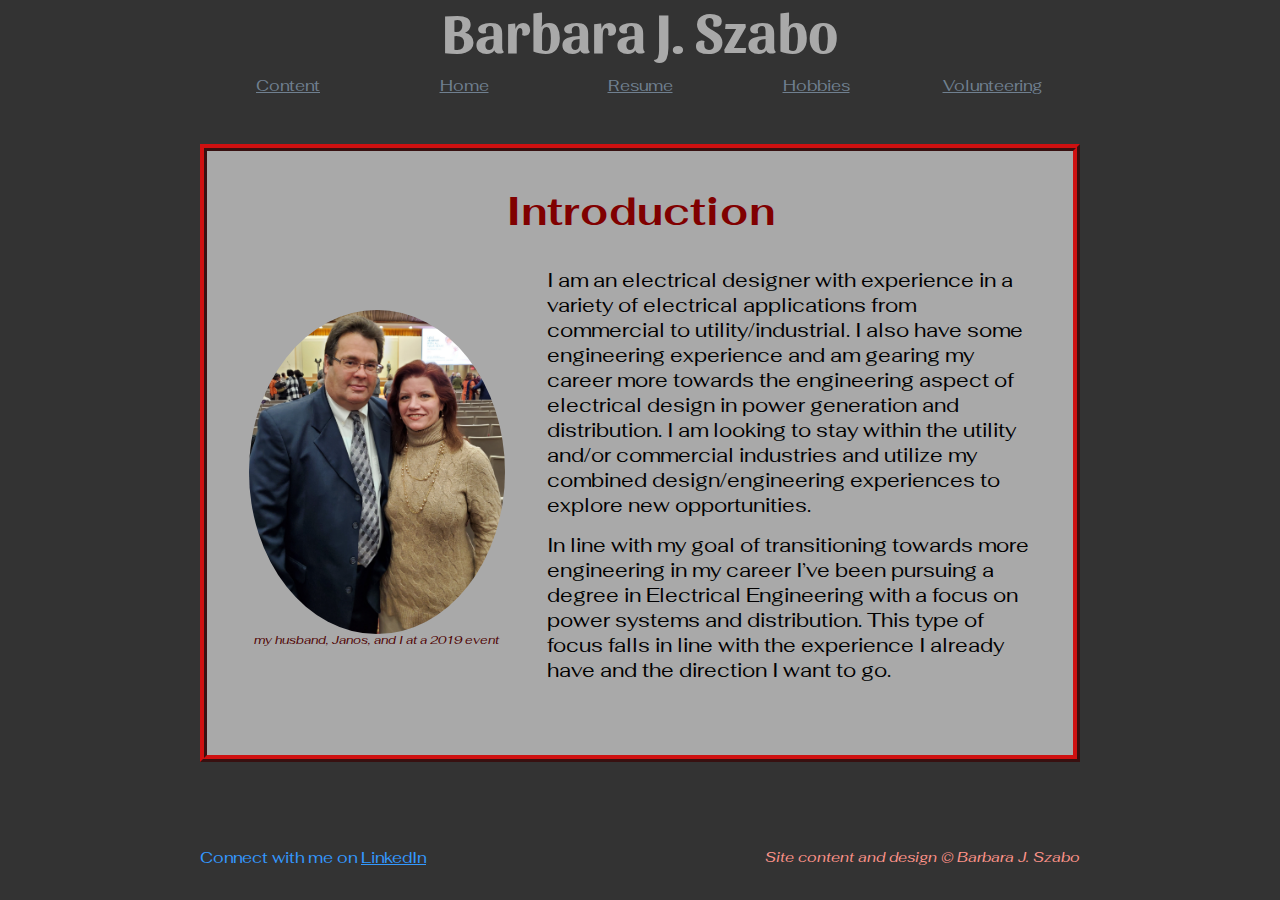
<file: index.html>
<!DOCTYPE html>

<html lang="en" id="home-page">

<head>
  <meta charset="utf-8" />
  <meta name="viewport" content="width=device,width,initial-scale=1.0,shrink-to-fit=no" />
  <title>Barbara J. Szabo: Main</title>
  <link href="https://fonts.googleapis.com/css?family=Fahkwang:400,700%7CSansita:400,799%7CPrompt&display=swap"
  rel="stylesheet">
  <link rel="stylesheet" media="screen" href="assets/css/screen.css" />
</head>

<body>
  <header id="header">
    <h1>Barbara J. Szabo</h1>
    <nav id="navigation">
      <ul class="navigation">
        <li class="accessibility"><a href="#content">Content</a></li>
        <!--home not needed at this time
        <li><a href="/">Home</a></li>
      -->
        <li><a href="#home">Home</a></li>
        <!--<li><a href="#work">Experience Summary</a></li>-->
        <li><a href="resume/">Resume</a></li>
        <li><a href="hobbies/">Hobbies</a></li>
        <li><a href="volunteer/">Volunteering</a></li>
      </ul>
    </nav>
  </header>

  <main id="content">
    <section id="about">
      <h2>Introduction</h2>
      <figure>
        <img
          src="media/usat2019assembly.jpg"
          alt="photo of my husband, Janos, and I at a 2019 event">
          <figcaption>my husband, Janos, and I at a 2019 event</figcaption>
      </figure>
      <div class="summary">
        <p>
          I am an electrical designer with experience in a variety of electrical applications from
          commercial to utility/industrial. I also have some engineering experience and am gearing
          my career more towards the engineering aspect of electrical design in power generation and
          distribution. I am looking to stay within the utility and/or commercial industries and
          utilize my combined design/engineering experiences to explore new opportunities.
        </p>
        <p>
          In line with my goal of transitioning towards more engineering in my  career I’ve been
          pursuing a degree in Electrical Engineering with a focus on power  systems and
          distribution. This type of focus falls in line with the experience I already have and the
          direction I want to go.
        </p>
      </div>
    </section>
    <!-- commented out while I decide if I will keep this or not
    <section id="work" class="work">
      <h2>Work Experience</h2>
      <p class="direction">To view my Resume please click <a href="resume/">here.</a>
        <p>
          My work experience includes layouts of lighting, power, conduit, grounding, equipment and
          fire detection/notification systems. I utilize the NEC, NFPA, Life Safety Code, and numerous
          other building codes as well as company and client standards in creating the designs for the
          required systems.
        </p>
        <p>
          Additionally, I’ve done power analysis, fault current calculations, and lighting level
          calculations. These are done in order to determine designs meet requirements and/or to
          determine what may be needed in order to complete a proper design.
        </p>
        <p>
          Below are a couple of snapshots of portions of lighting designs I’ve worked on, one at a
          plant and one at a casino.
        </p>
      <figure class="wp">
        <img
          src="media/lightinglayoutsample.jpg"
          alt="photo of a portion of a lighting layout I've done at a plant">
          <figcaption>portion of a lighting layout I've done at a plant</figcaption>
      </figure>
      <figure class="wp">
        <img
          src="media/lightinglayoutsample2.jpg"
          alt="photo of a portion of a lighting layout I've done at a casino">
          <figcaption>portion of a lighting layout I've done at a casino.</figcaption>
      </figure>
      <h4>Companies where I have been employed:</h4>
      <ul class="projects">
        <li>Doyan & Associates (Chicago, IL)</li>
        <li>Universal Systems (Flint, MI)</li>
        <li><a href="http://www.tha-flint.com/">THA Architects Engineers</a> (Flint, MI)</li>
        <li><a href="https://sargentlundy.com/">Sargent & Lundy</a> (Chicago, IL)</li>
      </ul>
      <h4>Clients for whom I have done projects:</h4>
      <ul class="projects">
        <li>ComEd</li>
        <li>BGE</li>
        <li>Lake Fenton High School</li>
        <li>MEC</li>
        <li>Duke Energy</li>
        <li>Flint Schools</li>
      </ul>
    </section>
  -->
    <footer>
      <ul class=ft>
        <li class=lil>Connect with me on <a href="https://www.linkedin.com/in/barbara-szabo-33210040/">LinkedIn</a></li>
        <li class="cr"><small>Site content and design © Barbara J. Szabo</small></li>
      </ul>
    </footer>

  </main>
</body>
</html>
</file>
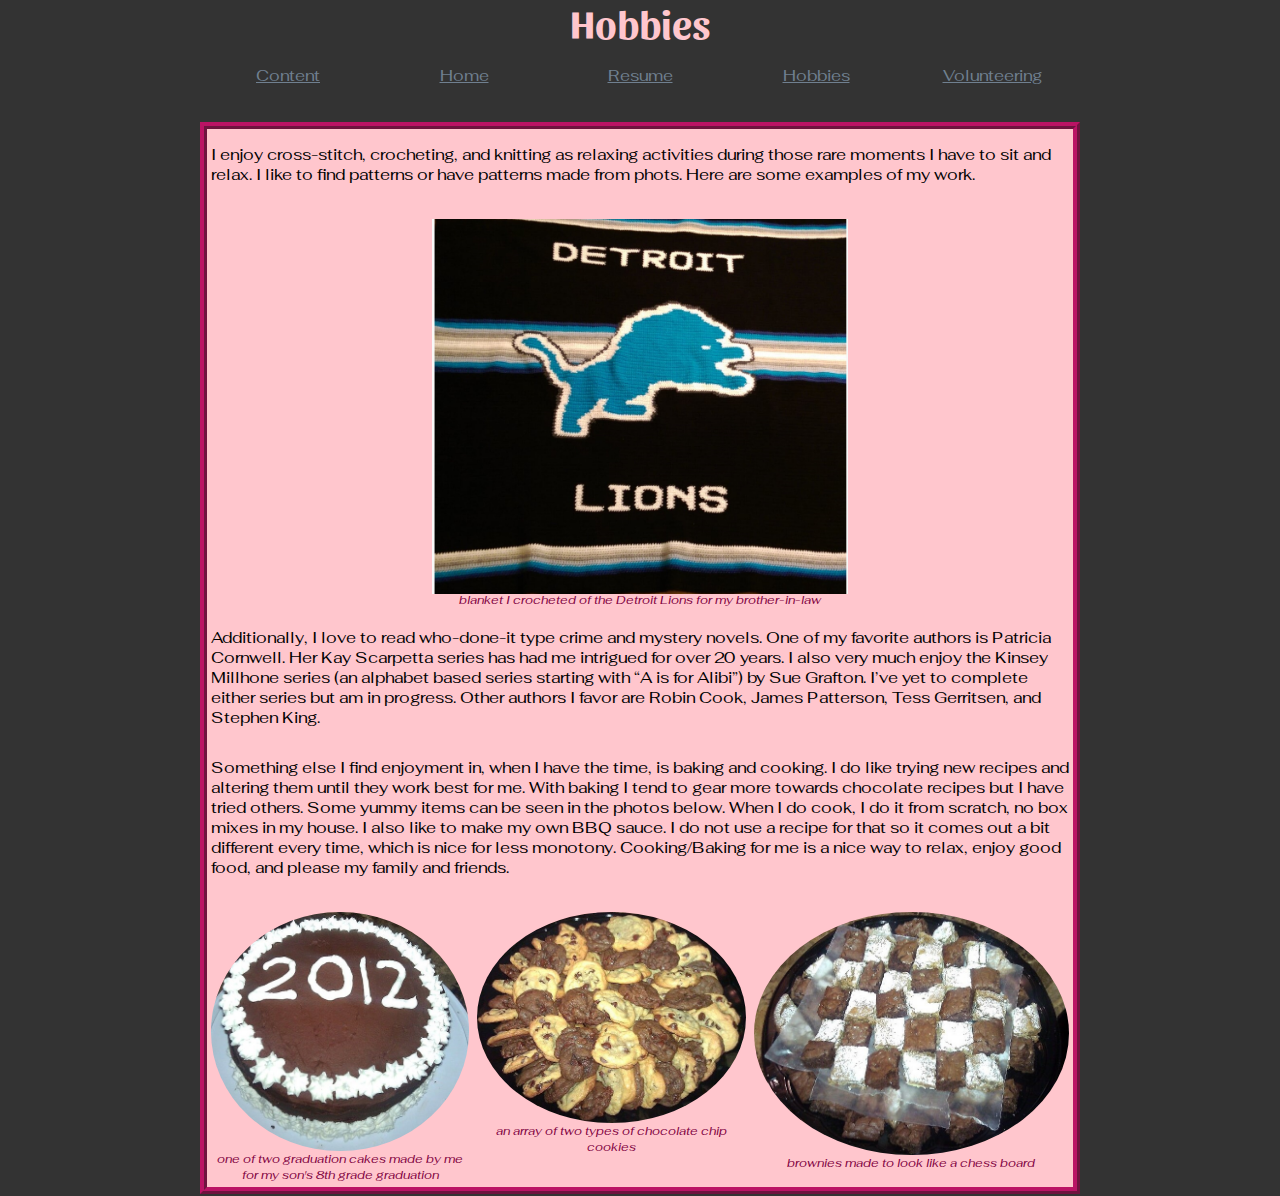
<file: hobbies/index.html>
<!DOCTYPE html>

<html lang="en" id="hobbies-page">

<head>
  <meta charset="utf-8" />
  <meta name="viewport" content="width=device,width,initial-scale=1.0,shrink-to-fit=no" />
  <title>Barbara J. Szabo: Main</title>
  <link href="https://fonts.googleapis.com/css?family=Fahkwang:400,700%7CSansita:400,799%7CPrompt&display=swap"
  rel="stylesheet">
  <link rel="stylesheet" media="screen" href="../assets/css/screen.css" />
</head>

<body>
  <header id="header">
    <h1>Hobbies</h1>
    <nav id="navigation">
      <ul class="navigation">
        <li class="accessibility"><a href="#content">Content</a></li>
        <!--home not needed at this time
        <li><a href="/">Home</a></li>
      -->
        <li><a href="../"> Home</a></li>
        <li><a href="../resume/">Resume</a></li>
        <li><a href="#hobbies">Hobbies</a></li>
        <li><a href="../volunteer">Volunteering</a></li>
      </ul>
    </nav>
  </header>

  <main id="content">
    <section id="hobby">
      <p>
        I enjoy cross-stitch, crocheting, and knitting as relaxing activities during those rare
        moments I have to sit and relax. I like to find patterns or have patterns made from phots.
        Here are some examples of my work.
      </p>
      <figure>
        <img
          src="../media/detroitlionsblanket.jpg"
          alt="photo of a Detroit Lions crocheted blanket">
          <figcaption>blanket I crocheted of the Detroit Lions for my brother-in-law</figcaption>
      </figure>
      <p>
        Additionally, I love to read who-done-it type crime and mystery novels. One of my favorite
        authors is Patricia Cornwell. Her Kay Scarpetta series has had me intrigued for over 20
        years. I also very much enjoy the Kinsey Millhone series (an alphabet based series starting
        with “A is for Alibi”) by Sue Grafton. I’ve yet to complete either series but am in
        progress. Other authors I favor are Robin Cook, James Patterson, Tess Gerritsen, and Stephen
        King.
      </p>
      <p>
        Something else I find enjoyment in, when I have the time, is baking and cooking. I do like
        trying new recipes and altering them until they work best for me. With baking I tend to gear
        more towards chocolate recipes but I have tried others. Some yummy items can be seen in the
        photos below. When I do cook, I do it from scratch, no box mixes in my house. I also like to
        make my own BBQ sauce. I do not use a recipe for that so it comes out a bit different every
        time, which is nice for less monotony. Cooking/Baking for me is a nice way to relax, enjoy
        good food, and please my family and friends.
      </p>
      <ul class="cooking">
        <li><figure>
          <img
            src="../media/gradcake1.jpg"
            alt="photo of one of the cakes made for my son's 8th grade graduation">
            <figcaption>one of two graduation cakes made by me for my son's 8th grade graduation</figcaption>
          </figure></li>
        <li><figure>
          <img
            src="../media/cookies.jpg"
            alt="photo of an array of a two types of chocolate chip cookies">
            <figcaption>an array of two types of chocolate chip cookies</figcaption>
        </figure></li>
        <li><figure>
          <img
            src="../media/browniechessboard.jpg"
            alt="photo of brownies made to look like a chess board">
            <figcaption>brownies made to look like a chess board</figcaption>
        </figure></li>
      </ul>
    </section>
  </main>
</body>
</html>
</file>
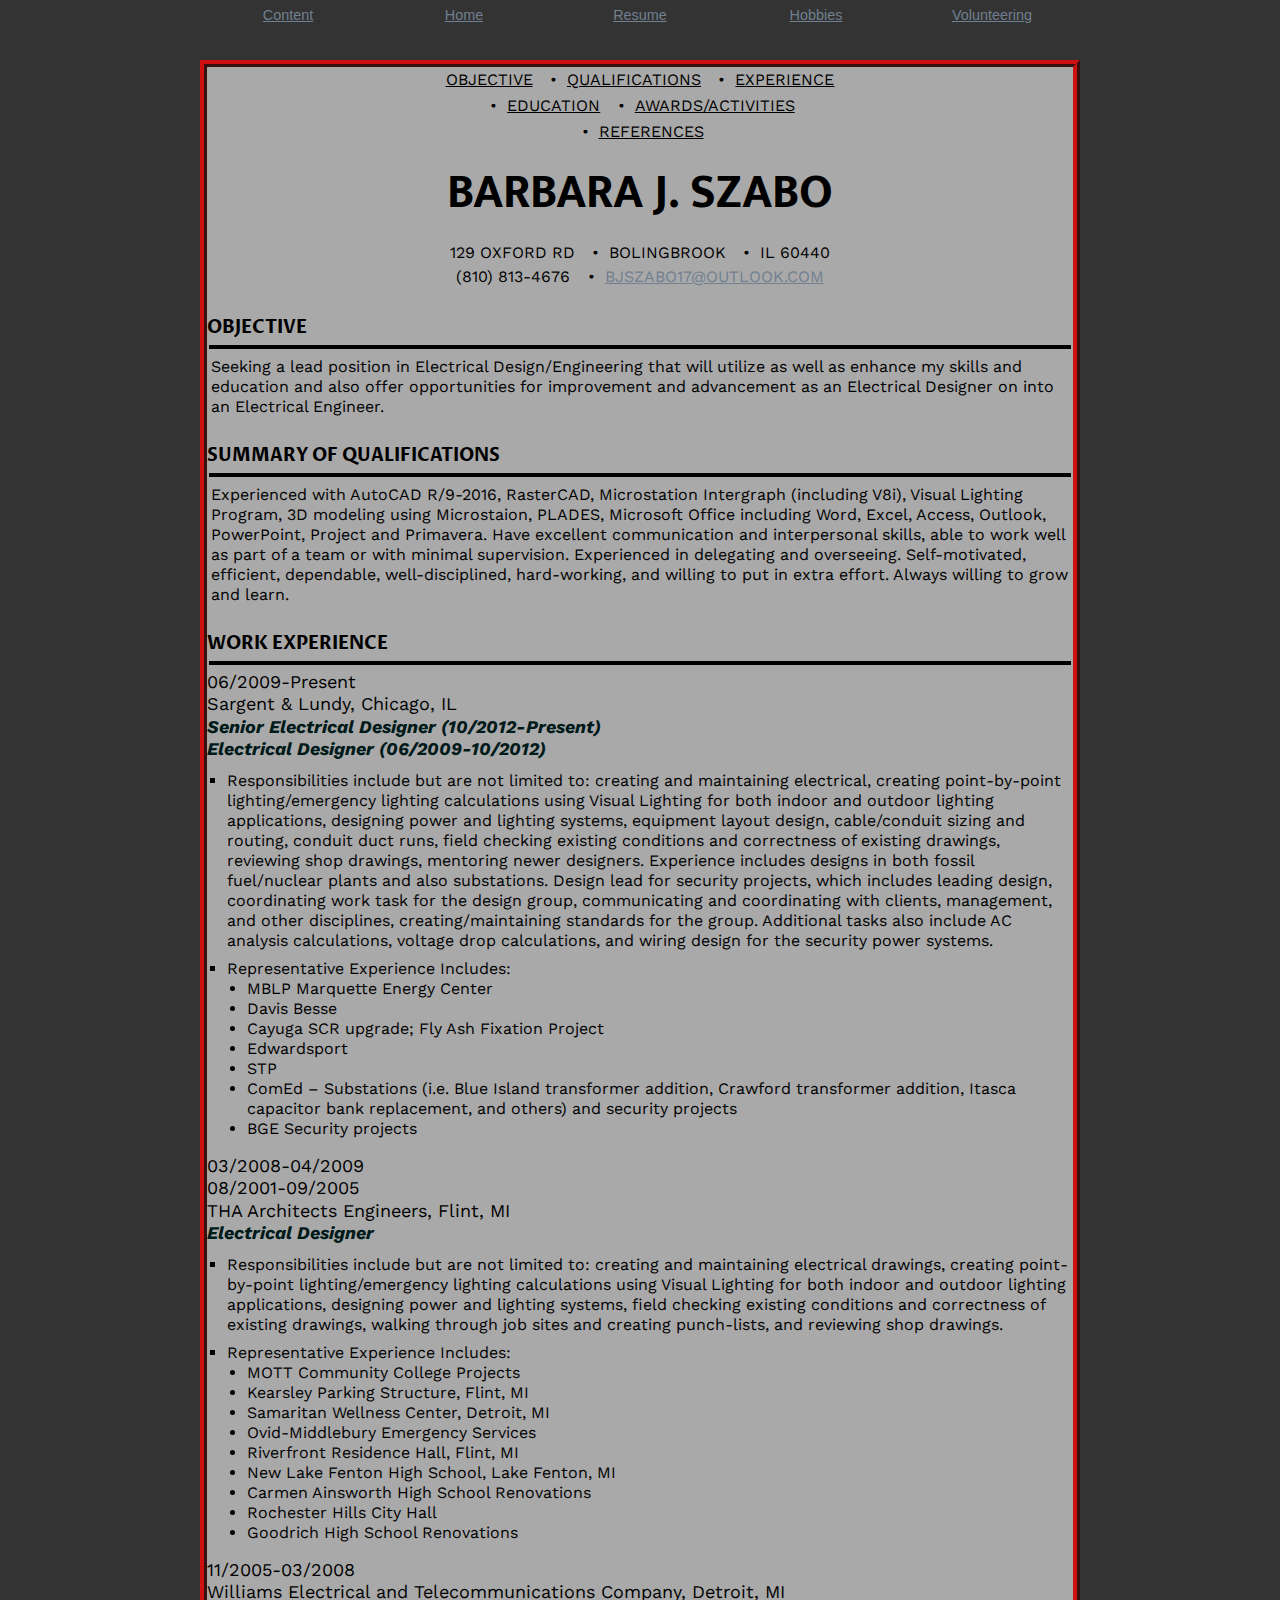
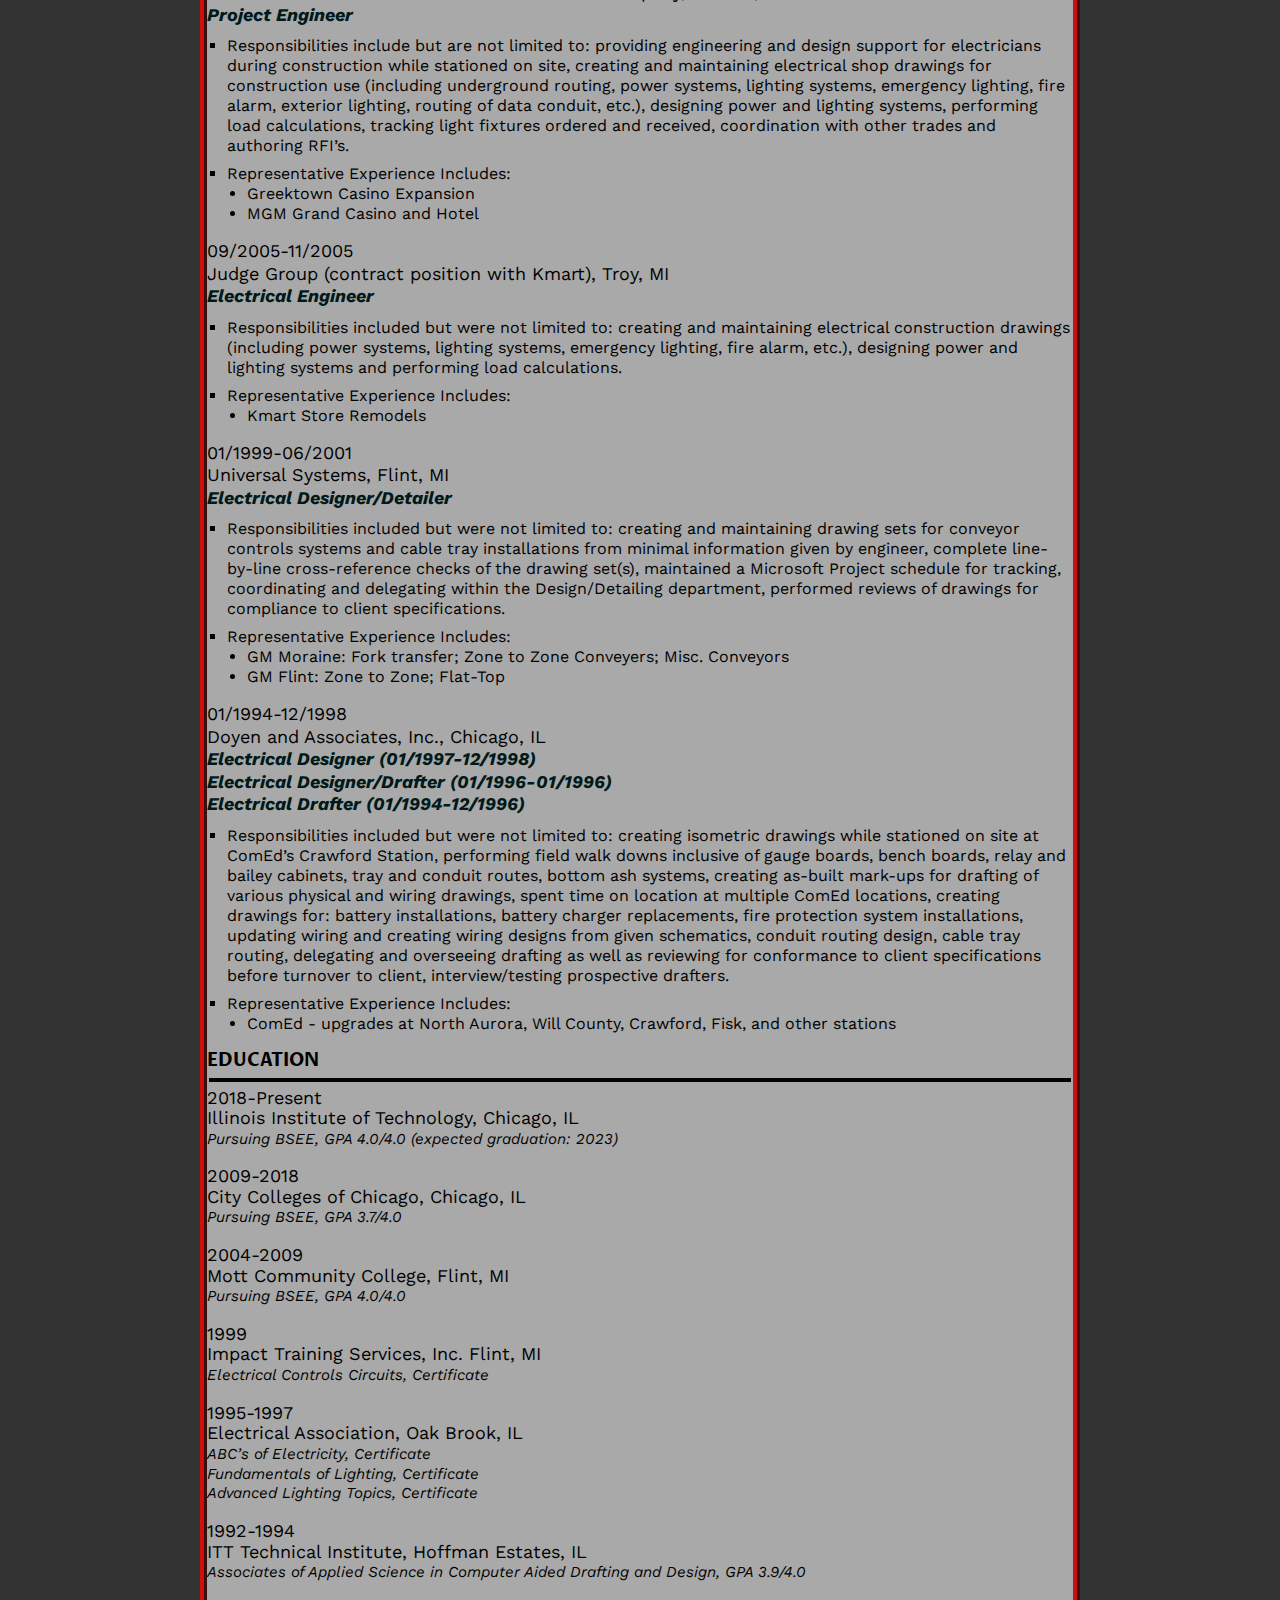
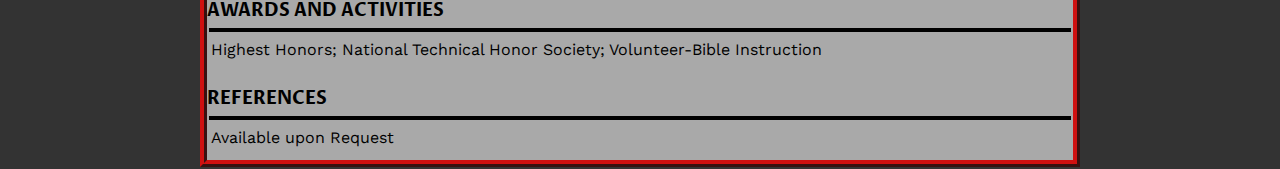
<file: resume/index.html>
<!DOCTYPE html>

<html lang="en" id="resume-page">

<head>
  <meta charset="utf-8" />
  <meta name="viewport" content="width=device,width,initial-scale=1.0,shrink-to-fit=no" />
  <title>Barbara J. Szabo: Resume</title>
  <link href="https://fonts.googleapis.com/css2?family=Mukta&family=Proza+Libre&family=Rosario:wght@300&family=Work+Sans&display=swap" rel="stylesheet">
  <link rel="stylesheet" media="screen" href="../assets/css/screen.css" />
</head>

<body>
  <header id="header">
    <nav id="navigation">
      <ul class="navigation">
        <li class="accessibility"><a href="#content">Content</a></li>
        <!--home not needed at this time
        <li><a href="/">Home</a></li>
      -->
        <li><a href="../"> Home</a></li>
        <li><a href="../resume/">Resume</a></li>
        <li><a href="../hobbies">Hobbies</a></li>
        <li><a href="../volunteer">Volunteering</a></li>
      </ul>
    </nav>
  </header>

  <main id=content class=rescontent>
    <nav id="contact" class=address>
        <ul class="resnavigation">
          <!--home not needed at this time
          <li><a href="/">Home</a></li>
        -->
          <li><a href="#objective">Objective</a></li>
          <li><a href="#qualifications">Qualifications</a></li>
          <li><a href="#experience">Experience</a></li>
          <li><a href="#education">Education</a></li>
          <li><a href="#awards">Awards/Activities</a></li>
          <li><a href="#references">References</a></li>
        </ul>
    </nav>

      <h1>Barbara J. Szabo</h1>
    <ul id="contact" class=address>
      <li>129 Oxford Rd</li>
      <li>Bolingbrook</li>
      <li>Il 60440</li>
    </ul>
    <ul class=phone>
      <li>(810) 813-4676</li>
      <li class=email><a href="mailto:bjszabo17@outlook.com">bjszabo17@outlook.com</a></li>
    </ul>

    <section id="objective">
      <h2>Objective</h2>
      <hr>
      <p>Seeking a lead position in Electrical Design/Engineering that will utilize as well as
      enhance my skills and education and also offer opportunities for improvement and advancement
      as an Electrical Designer on into an Electrical Engineer.</p>
    </section>

    <section id="qualifications">
      <h2>Summary of Qualifications</h2>
      <hr>
      <p>Experienced with AutoCAD R/9-2016, RasterCAD, Microstation Intergraph (including V8i),
      Visual Lighting Program, 3D modeling using Microstaion, PLADES, Microsoft Office including
      Word, Excel, Access, Outlook, PowerPoint, Project and Primavera. Have excellent communication
      and interpersonal skills, able to work well as part of a team or with minimal supervision.
      Experienced in delegating and overseeing. Self-motivated, efficient, dependable,
      well-disciplined, hard-working, and willing to put in extra effort. Always willing to grow and
      learn.</p>
    </section>

    <section id="experience">
      <h2>Work Experience</h2>
      <hr>
        <h3><time datetime=2009-06>06/2009</time>-Present</h3>
        <h3>Sargent & Lundy, Chicago, IL</h3>
        <h4>Senior Electrical Designer (10/2012-Present)</h4>
        <h4>Electrical Designer (06/2009-10/2012)</h4>
        <ul class=responsibilities>
          <li>Responsibilities include but are not limited to: creating and maintaining
          electrical, creating point-by-point lighting/emergency lighting calculations using
          Visual Lighting for both indoor and outdoor lighting applications, designing power and
          lighting systems, equipment layout design, cable/conduit sizing and routing, conduit
          duct runs, field checking existing conditions and correctness of existing drawings,
          reviewing shop drawings, mentoring newer designers. Experience includes designs in both
          fossil fuel/nuclear plants and also substations. Design lead for security projects,
          which includes leading design, coordinating work task for the design group,
          communicating and coordinating with clients, management, and other disciplines,
          creating/maintaining standards for the group. Additional tasks also include AC analysis
          calculations, voltage drop calculations, and wiring design for the security power
          systems.</li>
          <li>Representative Experience Includes:</li>
        </ul>
        <ul class=projlist>
          <li>MBLP Marquette Energy Center</li>
          <li>Davis Besse</li>
          <li>Cayuga SCR upgrade; Fly Ash Fixation Project</li>
          <li>Edwardsport</li>
          <li>STP</li>
          <li>ComEd – Substations (i.e. Blue Island transformer addition, Crawford transformer
          addition, Itasca capacitor bank replacement, and others) and security projects</li>
          <li>BGE Security projects</li>
        </ul>

        <h3 class=break><time datetime=2008-03>03/2008</time>-<time datetime=2009-04>04/2009</time></h3>
        <h3><time datetime=2001-08>08/2001</time>-<time datetime=2005-09>09/2005</time></h3>
        <h3>THA Architects Engineers, Flint, MI</h3>
        <h4>Electrical Designer</h4>
        <ul class=responsibilities>
          <li>Responsibilities include but are not limited to: creating and maintaining
          electrical drawings, creating point-by-point lighting/emergency lighting calculations
          using Visual Lighting for both indoor and outdoor lighting applications, designing
          power and lighting systems, field checking existing conditions and correctness of
          existing drawings, walking through job sites and creating punch-lists, and reviewing
          shop drawings.</li>
          <li>Representative Experience Includes:</li>
        </ul>
        <ul class=projlist>
          <li>MOTT Community College Projects</li>
          <li>Kearsley Parking Structure, Flint, MI</li>
          <li>Samaritan Wellness Center, Detroit, MI</li>
          <li>Ovid-Middlebury Emergency Services</li>
          <li>Riverfront Residence Hall, Flint, MI</li>
          <li>New Lake Fenton High School, Lake Fenton, MI</li>
          <li>Carmen Ainsworth High School Renovations</li>
          <li>Rochester Hills City Hall</li>
          <li>Goodrich High School Renovations</li>
        </ul>

        <h3 class=break><time datetime=2005-11>11/2005</time>-<time datetime=2008-03>03/2008</time></h3>
        <h3>Williams Electrical and Telecommunications Company, Detroit, MI</h3>
        <h4>Project Engineer</h4>
        <ul class=responsibilities>
          <li>Responsibilities include but are not limited to: providing engineering and design
          support for electricians during construction while stationed on site, creating and
          maintaining electrical shop drawings for construction use (including underground routing,
          power systems, lighting systems, emergency lighting, fire alarm, exterior lighting,
          routing of data conduit, etc.), designing power and lighting systems, performing load
          calculations, tracking light fixtures ordered and received, coordination with other trades
          and authoring RFI’s.</li>
          <li>Representative Experience Includes:</li>
        </ul>
        <ul class=projlist>
          <li>Greektown Casino Expansion</li>
          <li>MGM Grand Casino and Hotel</li>
        </ul>

        <h3 class=break><time datetime=2005-09>09/2005</time>-<time datetime=2009-11>11/2005</time></h3>
        <h3>Judge Group (contract position with Kmart), Troy, MI</h3>
        <h4>Electrical Engineer</h4>
        <ul class=responsibilities>
          <li>Responsibilities included but were not limited to: creating and maintaining electrical
          construction drawings (including power systems, lighting systems, emergency lighting, fire
          alarm, etc.), designing power and lighting systems and performing load calculations.</li>
          <li>Representative Experience Includes:</li>
        </ul>
        <ul class=projlist>
          <li>Kmart Store Remodels</li>
        </ul>

        <h3 class=break><time datetime=1999-01>01/1999</time>-<time datetime=2001-06>06/2001</time></h3>
        <h3>Universal Systems, Flint, MI</h3>
        <h4>Electrical Designer/Detailer</h4>
        <ul class=responsibilities>
          <li>Responsibilities included but were not limited to: creating and maintaining drawing
          sets for conveyor controls systems and cable tray installations from minimal information
          given by engineer, complete line-by-line cross-reference checks of the drawing set(s),
          maintained a Microsoft Project schedule for tracking, coordinating and delegating within
          the Design/Detailing department, performed reviews of drawings for compliance to client
          specifications.</li>
          <li>Representative Experience Includes:</li>
        </ul>
        <ul class=projlist>
          <li>GM Moraine: Fork transfer; Zone to Zone Conveyers; Misc. Conveyors</li>
          <li>GM Flint: Zone to Zone; Flat-Top</li>
        </ul>

        <h3 class=break><time datetime=1994-01>01/1994</time>-<time datetime=1998-12>12/1998</time></h3>
        <h3>Doyen and Associates, Inc., Chicago, IL</h3>
        <h4>Electrical Designer (01/1997-12/1998)</h4>
        <h4>Electrical Designer/Drafter (01/1996-01/1996)</h4>
        <h4>Electrical Drafter (01/1994-12/1996)</h4>
        <ul class=responsibilities>
          <li>Responsibilities included but were not limited to: creating isometric drawings while
          stationed on site at ComEd’s Crawford Station, performing field walk downs inclusive of
          gauge boards, bench boards, relay and  bailey cabinets, tray and conduit routes, bottom
          ash systems, creating as-built mark-ups for drafting of various physical and wiring
          drawings, spent time on location at multiple ComEd locations, creating drawings for:
          battery installations, battery charger replacements, fire protection system installations,
          updating wiring and creating wiring designs from given schematics, conduit routing design,
          cable tray routing, delegating and overseeing drafting as well as reviewing for
          conformance to client specifications before turnover to client, interview/testing
          prospective drafters.</li>
          <li>Representative Experience Includes:</li>
        </ul>
        <ul class=projlist>
          <li>ComEd - upgrades at North Aurora, Will County, Crawford, Fisk, and other stations</li>
        </ul>
    </section>

    <section id="education">
      <h2>Education</h2>
      <hr>
      <ol>
        <li><h3><time>2018</time>-Present</h3>
          <ul>
            <li><h3>Illinois Institute of Technology, Chicago, IL</h3></li>
            <li><h5>Pursuing BSEE, GPA 4.0/4.0 (expected graduation: 2023)</h5></li>
          </ul>

        <h3 class=break><time>2009</time>-<time>2018</time></h3>
      <h3>City Colleges of Chicago, Chicago, IL</h3>
      <h5>Pursuing BSEE, GPA 3.7/4.0</h5>

      <h3 class=break><time>2004</time>-<time>2009</time></h3>
      <h3>Mott Community College, Flint, MI</h3>
      <h5>Pursuing BSEE, GPA 4.0/4.0</h5>

      <h3 class=break><time>1999</time></h3>
      <h3>Impact Training Services, Inc. Flint, MI</h3>
      <h5>Electrical Controls Circuits, Certificate</h5>

      <h3 class=break><time>1995</time>-<time>1997</time></h3>
      <h3>Electrical Association, Oak Brook, IL</h3>
      <h5>ABC’s of Electricity, Certificate</h5>
      <h5>Fundamentals of Lighting, Certificate</h5>
      <h5>Advanced Lighting Topics, Certificate</h5>

      <h3 class=break><time>1992</time>-<time>1994</time></h3>
      <h3>ITT Technical Institute, Hoffman Estates, IL</h3>
      <h5>Associates of Applied Science in Computer Aided Drafting and Design, GPA 3.9/4.0</h5>
      </li>
    </ol>
    </section>

    <section id="awards">
      <h2>Awards and Activities</h2>
      <hr>
      <p>Highest Honors; National Technical Honor Society; Volunteer-Bible Instruction</p>
    </section>

    <section id="references">
      <h2>References</h2>
      <hr>
      <p>Available upon Request</p>
    </section>


  </main>
</body>
</file>
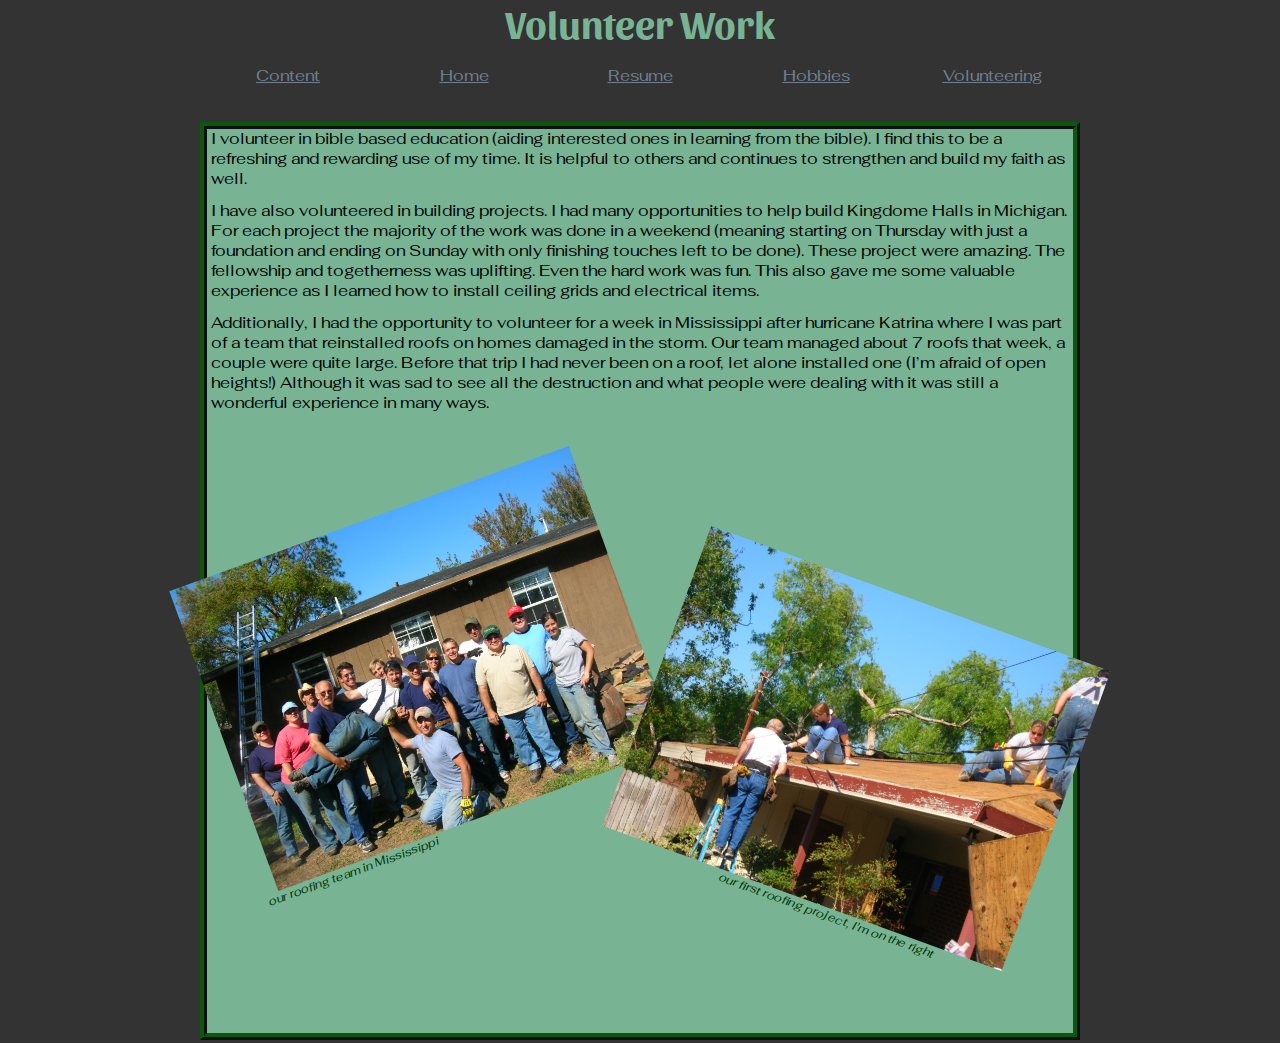
<file: volunteer/index.html>
<!DOCTYPE html>

<html lang="en" id="volunteer-page">

<head>
  <meta charset="utf-8" />
  <meta name="viewport" content="width=device,width,initial-scale=1.0,shrink-to-fit=no" />
  <title>Barbara J. Szabo: Main</title>
  <link href="https://fonts.googleapis.com/css?family=Fahkwang:400,700%7CSansita:400,799%7CPrompt&display=swap"
  rel="stylesheet">
  <link rel="stylesheet" media="screen" href="../assets/css/screen.css" />
</head>

<body>
  <header id="header">
    <h1>Volunteer Work</h1>
    <nav id="navigation">
      <ul class="navigation">
        <li class="accessibility"><a href="#content">Content</a></li>
        <!--home not needed at this time
        <li><a href="/">Home</a></li>
      -->
        <li><a href="../"> Home</a></li>
        <li><a href="../resume/">Resume</a></li>
        <li><a href="../hobbies">Hobbies</a></li>
        <li><a href="#volunteer">Volunteering</a></li>
      </ul>
    </nav>
  </header>

  <main id="content">
    <section id="volunteer">
      <p>
        I volunteer in bible based education (aiding interested ones in learning from the bible). I
        find this to be a refreshing and rewarding use of my time. It is helpful to others and
        continues to strengthen and build my faith as well.
      </p>
      <p>
        I have also volunteered in building projects. I had many opportunities to help build
        Kingdome Halls in Michigan. For each project the majority of the work was done in a weekend
        (meaning starting on Thursday with just a foundation and ending on Sunday with only
        finishing touches left to be done). These project were amazing. The fellowship and
        togetherness was uplifting. Even the hard work was fun. This also gave me some valuable
        experience as I learned how to install ceiling grids and electrical items.
      </p>
      <p>
        Additionally, I had the opportunity to volunteer for a week in Mississippi after hurricane
        Katrina where I was part of a team that reinstalled roofs on homes damaged in the storm. Our
        team managed about 7 roofs that week, a couple were quite large. Before that trip I had
        never been on a roof, let alone installed one (I’m afraid of open heights!) Although it was
        sad to see all the destruction and what people were dealing with it was still a wonderful
        experience in many ways.
      </p>
      <div id="roof">
      <figure class="rotated1">
        <img
          src="../media/anothergroupphoto.jpg"
          alt="photo of our roofing team in Mississippi">
          <figcaption>our roofing team in Mississippi</figcaption>
      </figure>
      <figure class="rotated2">
        <img
          src="../media/meonroof.jpg"
          alt="photo of some of us on the first roof projedt for the week">
          <figcaption>our first roofing project, I'm on the right</figcaption>
      </figure>
      </div>
    </section>

  </main>
</body>
</html>
</file>
<file: assets/css/screen.css>
/* http://meyerweb.com/eric/tools/css/reset/
   v2.0 | 20110126
   License: none (public domain)
*/
a,abbr,acronym,address,applet,article,aside,audio,b,big,blockquote,body,canvas,caption,center,cite,code,dd,del,details,dfn,div,dl,dt,em,embed,fieldset,figcaption,figure,footer,form,h1,h2,h3,h4,h5,h6,header,hgroup,html,i,iframe,img,ins,kbd,label,legend,li,mark,menu,nav,object,ol,output,p,pre,q,ruby,s,samp,section,small,span,strike,strong,sub,summary,sup,table,tbody,td,tfoot,th,thead,time,tr,tt,u,ul,var,video{margin:0;padding:0;border:0;font-size:100%;font:inherit;vertical-align:baseline}article,aside,details,figcaption,figure,footer,header,hgroup,menu,nav,section{display:block}html{line-height:1}body{line-height:inherit;}ol,ul{list-style:none}blockquote,q{quotes:none}blockquote:after,blockquote:before,q:after,q:before{content:'';content:none}table{border-collapse:collapse;border-spacing:0}

/* Begin site styles... */


/*base styles*/
html {
  background-color: 	#333333;
  font-family: "fahkwang", helvetica, arial, sans-serif;
  margin: 0.15em; /*20px / 16 = 1.25em*/
}
.rescontent{
  background-color: darkgray;
  border: 2mm ridge rgba(128, 0, 0, .9);
}
header {
  padding-bottom: 2em;
}
#about {
  background-color: darkgray;
  border: 2mm ridge rgba(128, 0, 0, .9);
}
#about h2 {
  color: #800000;
  font-size: 1.5em;
}
#about figcaption {
  color: #4d0000;
}
#work {
  background-color: 	#badede;
  border: 2mm ridge rgba(0, 77, 77, .9);
}
#work h2, h4 {
  color:  #001a1a;
}
#work figcaption {
  color: #001a1a;
}
#work h4{
  font-family: 'Prompt', sans-serif;
  text-transform: uppercase;
}
#hobbies-page h1 {
  color: #ffc6cd;
}
#hobby {
  background-color: 	#ffc6cd;
  border: 2mm ridge rgba(179, 0, 89, .9);
}
#hobby figcaption {
  color: #800040;
}
#volunteer {
  background-color: #78b494;
  border: 2mm ridge rgba(0, 77, 0, .9);
}
#volunteer-page h1 {
  color: #78b494;
  font-size: 2.5em;
}
#volunteer figcaption {
  color: #003300;
}
#home-page h1,
#home-page h3 {
  padding-bottom: .25em;
}

h1 {
  color: darkgray;
  font-family: 'Sansita', sans-serif;
  font-size: 2.75em; /*44px / 16 = 2.75em*/
  font-weight: bolder;
  padding-bottom: 0.5em;
  text-align: center;
}
#hobbies-page h1{
  font-size: 2.5em;
}

#resume-page h1{
  font-family: 'Mukta', sans-serif;
  font-size: 2.125em;  /*34px / 16 = 2.125em*/
  line-height: 1em;
  padding-top: 0.5em;
}
#resume-page h1,
#resume-page h2{
  color: black;
  text-transform: uppercase;
}

#resume-page h2{
  font-size: 1.125em;
  padding-bottom: 0;
}

h2 {
  align-self: center;
  font-size: 1.25em; /*20px / 16 = 1.25em*/
  font-weight: bold;
  padding-top: 0.5em;
  text-align: center;
}

#work h2,
#hobbies-page h1,
#volunteer h2{
  padding-bottom: .5em;
}

#resume-page h2{
  font-family: 'Proza Libre', sans-serif;
  padding-top: 1em;
  text-align: left;
}

h4 {
  font-size: 0.75em;
  font-weight: bold;
  padding-bottom: .5em;
  text-align: center;
}

#home-page h4,
#resume-page .break {
  padding-top: 1em;
}
#resume-page h3,
#resume-page h4,
h5 {
  font-family: 'Work Sans', sans-serif;
  font-size: 0.95em;
  text-align: left;
  padding-bottom: 0.25em;
}

#resume-page h4 {
  font-style: italic;
  font-weight: bold;
  }

h5 {
  font-style: italic;
  }


p {
  color: black;
  font-size: 0.875em; /*14px / 16 = 0.875em*/
  line-height: 1.125em; /*18px / 16 = 1.125em */
  padding-bottom: 0.75em; /*12px / 16 = 0.75em*/
  padding-left: 0.25em;
  padding-right: 0.25em;
  text-justify: inter-word;
}

.responsibilities li,
#resume-page p,
.position p,
.projlist li{
  font-family: 'Work Sans', sans-serif;
}
.responsibilities li,
.projlist li {
  font-size:  1em;
  line-height: 1.25em;
  text-align: left;
}
.responsibilities li {
  list-style: square;
  list-style-position: outside;
  margin-left: 1.25em;
  padding-top: 0.5em;
}
.projlist li{
  list-style: disc;
  margin-left: 2.5em;
}

.position p {
  text-align: left;
}

.direction {
  font-style: italic;
  color: blue;
  text-align: center;
}
ul,
li {
  font-size: 0.875em;
  line-height: 1em;
  text-align: center;
}

.address li,
.phone li {
  font-size: 0.9em;
}
.phone li.email {
  font-size: 0.75em;/*12px / 16 = 0.75em*/
  padding-bottom: 1em;
}
#home-page ul {
  padding-bottom: .75em; /*12px / 16 = 0.75em*/
}
.resnavigation li{
  font-size: 1em;
  line-height: 1.125em;
}

figure {
  display: block;
  max-width: 100%;
  padding: .25em;
}
figcaption {
  font-style: italic;
  font-size: 0.75em; /* 12px / 16 = 0.75em */
  text-align: center;
}
a:visited,
a:link {
  color: slategray;
}
#resume-page .resnavigation a:link,
#resume-page .resnavigation a:visited {
  color:black;
}
footer {
  padding-top: 2.5em; /*2 times line height of paragraph text*/
}
footer li, footer a:link{
  color: #3399ff;
}

footer small {
  text-align: right;
}
footer .cr {
  font-size: 0.8em;/* 80% of original*/
  font-style: italic;
  color: #ff948a;
}

hr {
  border: 2px solid black;
  width: 99%;
}

/* Modular styles and Responsive Media */
.summary  {
  padding-top: 0.625em; /*1/2 of paragraph font height*/
}
img {
  display:block;
  max-width: 100%;
}
#about img {
  border-radius: 50%;
}
#work img {
  border-radius: 10%;
}
.cooking {
  display: flex;
  flex-direction: row;
  flex-wrap: wrap;
}
.cooking figure img {
  border-radius: 100%;
}
.navigation {
  list-style-type: none;
}
.navigation li{
  font-size: 1.125em;
  line-height: 1.25em;
  padding: 0.25em;
}

.address li,
.phone li
 {
  font-family: 'Work Sans', sans-serif;
  padding: .25em;
  text-transform: uppercase;
}


/*state styles */
/*220px = 220 / 16 = 13.75em */
@media screen and (min-width: 13.75em){
  #home-page h2 {
    font-size: 1.75em; /*28px / 16 = 1.75em*/
  }
  #resume-page h1{
    font-size: 2.375em; /*38px / 16 = 2.375em*/
  }
}
/*235px = 235 / 16 = 14.6875em */
@media screen and (min-width: 14.6875em){
  p {
    font-size: 1em;
    line-height: 1.25em; /*20px / 16 = 1.25em*/
  }
  .responsibilities li,
  .projlist li{
    font-size: 1.125em;
  }
}
/*256px = 256 / 16 = 16em */
@media screen and (min-width: 16em){
  #navigation {
    font-size: 0.9em /* 3/4 regular size*/
  }
}
/*275px = 275 / 16 = 17.1875em */
@media screen and (min-width: 17.1875em){
  #home-page h2 {
    font-size: 2em; /*32px / 16 = 2em*/
  }
  #work h4 {
    font-size: 0.875em;
  }
  #work li {
    font-size: 1em;
  }
  #resume-page h3,
  #resume-page h4{
    font-size: 1em;
  }
}

/*469px = 469 / 16 = 29.3125em */
@media screen and (min-width: 29.3125em) {
  h1{
    font-size: 3.5em;
  }
  #home-page h2{
    font-size: 2.25em;
  }
  #resume-page h1{
    font-size: 3em;
  }
  #resume-page h3,
  #resume-page h4{
    font-size: 1.125em;
  }
  .responsibilities li,
  .projlist li{
    font-size: 1em;
  }
  .navigation {
    display: flex;
    flex-direction: row;
    flex-wrap: nowrap;
  }
  #resume-page .navigation{
    flex-wrap: wrap;
  }
  .navigation li {
    display: flex;
    flex: 1 0 4em; /*100px / 16 = 6.25*/
    font-size: 1em;
    align-items: center;
    justify-content: center;
    padding: 0.25em;
  }
  .cooking {
    flex-wrap: nowrap;
  }
  ul,
  li{
    font-size: 1em;
  }
  .address li,
  .phone li{
    display: inline-block;
    font-size: 1em;
  }
  .phone li.email{
    font-size: 1em;
  }
  .address li:before,
  .phone li:before {
    content: '\00a0\2022\00a0\00a0';
  }
  .address li:first-child:before,
  .phone li:first-child:before {
    content: '';
  }
}

/*500px = 500 / 16 = 31.25em*/
@media screen and (min-width: 31.25em) {
  h1{
    font-size: 3.5em;
  }
  #about {
    display: grid;
    grid-gap: 1.111111111111111em; /*20 / 18 = 1.111111111111111‬em*/
    grid-template-columns: repeat(5, 1fr);
  }
  #about h2 {
    grid-column: span 5;
  }

  #about figure {
    grid-column: 2 / 5;
  }

  #about .summary {
    grid-column: span 5;
  }
  #work {
    display: flex;
    flex-wrap: wrap;
  }
  #work h2 {
    flex: 0 0 auto;
    width: 100%;
  }
  #work .wp {
    flex: 1 0 6.25em; /*100px / 16 = 6.25em*/
    flex-wrap: nowrap;
  }
  #work .projects {
    flex: 0 0 auto;
    width: 100%;
  }
  #work h4 {
    padding-top: 1.875em; /*30px / 16 = 1.875em*/
    width: 100%;
  }
  #hobby {
    display: grid;
    grid-gap: 1.111111111111111em; /*20 / 18 = 1.111111111111111‬em*/
    grid-template-columns: repeat(2, 1fr);
    }
  #hobby h2 {
    grid-column: span 2;
    }
  .cooking {
    grid-column: span 2;
    }
  #roof {
    display: grid;
    grid-template-columns: repeat(2, 1fr);
    grid-template-rows: repeat(4, 5em); /*80px / 16 = 5em*/
    padding-top: 3em;
    padding-bottom: 3em;
  }

  #roof .rotated1 img {
    transform: rotate(-20deg);
  }
  #roof .rotated1 figcaption {
    transform: rotate(-20deg);
    text-align: left;
    padding: 1em;
    padding-left: 4em;
  }
  #roof .rotated2 {
    grid-column: 2 / 3;
    grid-row: 2 / 3;
  }
  #roof .rotated2 img {
    transform: rotate(20deg);
  }
  #roof .rotated2 figcaption {
    transform: rotate(20deg);
    padding-top: 1em;
    padding-right: 5em;
  }
}

/*626px = 626 / 16 = 39.125em*/
@media screen and (min-width: 39.125em) {
  #resume-page h1{
    padding-bottom: 0.5em;
  }
  #navigation {
    font-size: 1em /* 3/4 regular size*/
  }
  .navigation li {
    flex: 1 0 5em;
  }
  #about {
    display: grid;
    grid-gap: 1.111111111111111em; /*20 / 18 = 1.111111111111111‬em*/
    grid-template-columns: repeat(7, 1fr);
    grid-template-rows: 3.125em 12.5em 12.5em 3.125em; /*50px 200px 200px 50px all dif by 16 */
  }
  #about h2 {
    grid-column: span 7;
  }
  #about figure {
    grid-column: span 3;
    grid-row: 2 / 4;
    align-self: center;
  }
  #about .summary {
    grid-column: span 4;
  }
  #work .projects li{
    display: inline-block;
    font-size: 1em;
  }
  #work .projects li:before{
    content: '\00a0\2022\00a0\00a0';
  }
  #work .projects li:first-child:before {
    content: '';
  }

  #work h4 {
    padding-top: 1.875em; /*30px / 16 = 1.875em*/
    flex: 0 0 auto;
    width: 100%;
  }
  #hobby {
    display: grid;
    grid-gap: 1.111111111111111em; /*20 / 18 = 1.111111111111111‬em*/
    grid-template-columns: repeat(4, 1fr);
    padding-top: 1em;
  }
  #hobby h2 {
    grid-column: span 4;
  }
  #hobby p {
    grid-column: span 4;
  }
  #hobby figure {
    grid-column: 2 / 4;
  }
  .cooking {
    grid-column: span 4;
  }
  .ft {
    display: grid;
    grid-template-columns: 1fr 1fr;
    padding-top: 4em;
  }
  footer .lil {
    grid-column: 1;
    text-align: left;
  }
  footer .cr {
    grid-column: 2;
    text-align: right;
  }
}
/*720px = 720 / 16 = 45‬em*/
@media screen and (min-width: 45em) {
  .navigation li {
    flex: 1 0 7.8125em; /*125px / 16 = 7.8125*/
  }

  #about .summary {
    grid-row: 2 / 4;
    align-self: center;
  }
  #about p {
    font-size: 1em;
  }
  .ft {
    padding-top: 3em;
  }
  #roof {
    display: grid;
    grid-template-rows: repeat(5, 5em);/*80px / 16 = 5em*/
    padding-top: 4em;
  }

}
/*750px = 750 / 16 = 46.875‬em*/
@media screen and (min-width: 46.875em) {
  .navigation li {
    flex: 1 0 6.25em; /*100px / 16 = 6.25*/
  }
  #resume-page .navigation li {
    flex: 1 0 4em;
    font-size: 0.9em;
  }

  #about {
    grid-template-rows: 4.6875em 13.75em 13.76em 3.125em; /*75px 220px 220px 50px all dif by 16 */
  }
  #about p {
    padding-left: 1em;
    padding-right: 2em;
    font-size: 1em;
  }
}

/*850px = 850 / 16 = 53.125‬em*/
@media screen and (min-width: 53.125em) {
  html {
    margin-left: 4.6875em;
    margin-right: 4.6875em;
  }
  #home-page h2,
  #about h2 {
    font-size: 2.5em; /*40px / 16 = 2.5em*/
  }
  #home-page p,
  #about p {
    font-size: 1.125em; /*20px / 16 = 1.25em*/
  }
  #about {
    grid-template-rows: 3.125em 17.1875em 17.1875em;  /*50px 275px 275px all dif by 16 */
  }
  #work h2 {
    padding-top: 1em;
  }
  footer .lil {
    font-size: 1em;
  }
  footer .cr {
    font-size: .9em;
  }
}
/*950px = 950 / 16 = 59.375em*/
@media screen and (min-width: 59.375em) {
  #about {
    grid-template-columns: repeat(6, 1fr);
    grid-template-rows: 3.125em 12.5em 12.5em 3.125em; /*50px 200px 200px 50px all dif by 16 */
  }
  #about h2 {
    grid-column: span 6;
  }
  #about figure {
    grid-column: span 2;
  }
  #roof {
    grid-template-rows: repeat(6, 5em); /*80px / 16 = 5em*/
    padding-top: 5em;
  }
}
/*1015px = 1015 / 16 = 63.4375‬em*/
@media screen and (min-width: 63.4375em) {
  html {
    margin-left: 9.375em; /*150px / 16 = 9.375em*/
    margin-right: 9.375em;
  }
}

/*1160px = 1160 / 16 = 72.5‬em*/
@media screen and (min-width: 72.5em) {
  #about {
    grid-template-columns: 1.25em repeat(6, 1fr);
    grid-template-rows: 6.25em 12.5em 12.5em 3.125em; /*100px 200px 200px 50px all dif by 16 */
  }
  #about h2 {
    grid-column: span 7;
  }
  #about figure {
    grid-column: 2 /4;
  }
  #about .summary {
    grid-column: 4 / 8;
  }
  #about p {
    font-size: 1.25em; /*26px / 16 = 1.5em*/
  }
}
/*1275px = 1275 / 16 = 79.6875‬em*/
@media screen and (min-width: 79.6875em) {
  html {
    margin-left: 12.5em; /*200px / 16 = 12.5em*/
    margin-right: 12.5em;
  }
  .address,
  .phone {
    margin-left: 13.75em; /*220px / 16 = 13.75em*/
    margin-right: 13.75em; /*220px / 16 = 13.75em*/
  }
}
/*1400px = 1400 / 16 = 87.5‬em*/
@media screen and (min-width: 87.5em) {
  html {
    margin-left: 15.625em; /*250px / 16 = 15.625em*/
    margin-right: 15.625em;
  }
}
/*1480px = 1480 / 16 = 92.5‬em*/
@media screen and (min-width: 92.5em) {
  html {
    margin-left: 18.75em; /*300px / 16 = 18.75‬em*/
    margin-right: 18.75em;
  }
}
/*1600px = 1600 / 16 = 100‬em*/
@media screen and (min-width: 100em) {
  html {
    margin-left: 25em;/*400px / 16 = 25em*/
    margin-right: 25em;
  }
}
</file>
